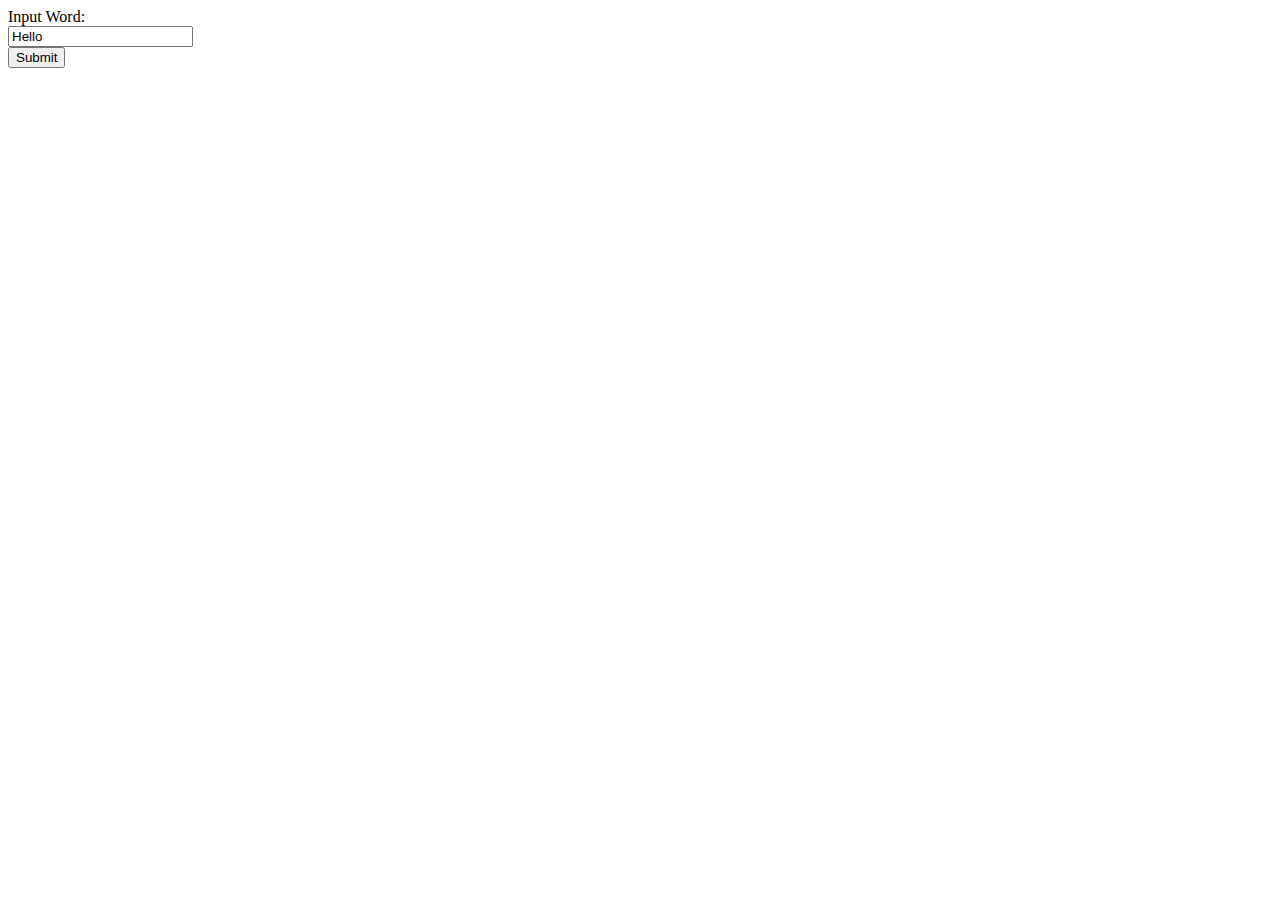
<file: src/main/webapp/index.html>
<HTML>
<BODY>
<form action="path">
    <label for="word">Input Word:</label><br>
    <input type="text" id="word" name="word" value="Hello"><br>
    <input type="submit" value="Submit">
</form>
</BODY>
</HTML>
</file>
